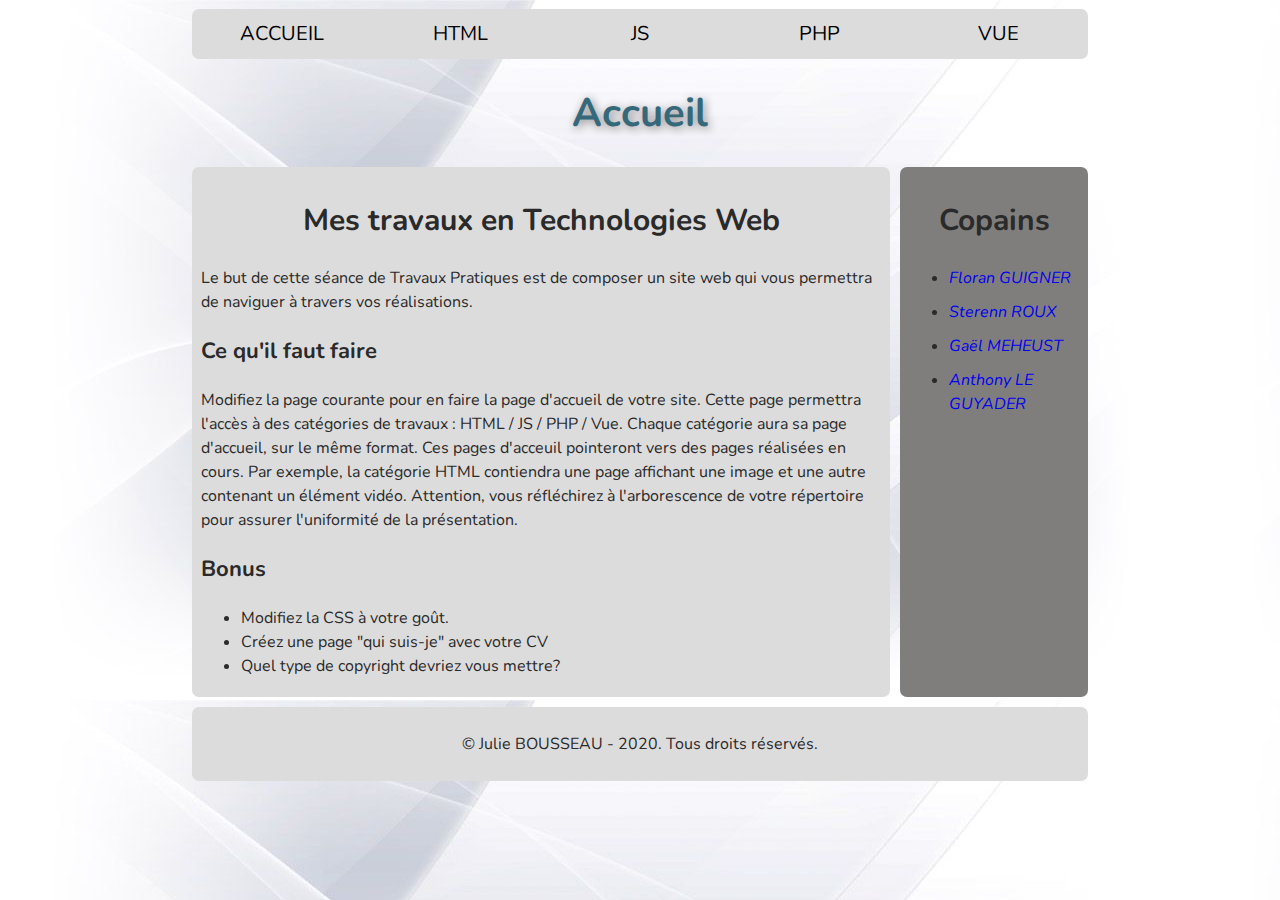
<file: index.html>
<!DOCTYPE html>
<html>

<head>
    <meta charset="utf-8">

    <title>TP WEB</title>
    <link rel="stylesheet" type="text/css" href="style.css">
    <link href="https://fonts.googleapis.com/css2?family=Nunito&display=swap" rel="stylesheet">

</head>

<body>
    <nav>
        <ul>
            <li><a href="./index.html">Accueil</a></li>
            <li><a href="html/html.html">HTML</a></li>
            <li><a href="js/js.html">JS</a></li>
            <li><a href="./php.html">PHP</a></li>
            <li><a href="./vue.html">Vue</a></li>
        </ul>

    </nav>

    <header>
        <h1>Accueil</h1>
    </header>



    <main>
        <article>
            <h2>Mes travaux en Technologies Web</h2>
            <p>Le but de cette séance de Travaux Pratiques est de composer un site web qui vous permettra de naviguer à travers vos réalisations.</p>

            <h3>Ce qu'il faut faire</h3>
            <p>Modifiez la page courante pour en faire la page d'accueil de votre site. Cette page permettra l'accès à des catégories de travaux : HTML / JS / PHP / Vue. Chaque catégorie aura sa page d'accueil, sur le même format. Ces pages d'acceuil pointeront vers des pages réalisées en cours. Par exemple, la catégorie HTML contiendra une page affichant une image et une autre contenant un élément vidéo. Attention, vous réfléchirez à l'arborescence de votre répertoire pour assurer l'uniformité de la présentation.
            </p>

            <h3>Bonus</h3>
            <ul>
                <li>Modifiez la CSS à votre goût.</li>
                <li>Créez une page "qui suis-je" avec votre CV</li>
                <li>Quel type de copyright devriez vous mettre?</li>
            </ul>
        </article>

        <aside>
            <h2>Copains</h2>
            <ul>
                <li><a href="https://fguigner.github.io/">Floran GUIGNER</a></li>
                <li><a href="https://steroux.github.io/TP_ENSSAT/">Sterenn ROUX</a></li>
                <li><a href="https://logharaa.github.io/">Gaël MEHEUST</a></li>
                <li><a href="https://anthonyleguyader.github.io/">Anthony LE GUYADER</a></li>
            </ul>
        </aside>

    </main>

    <footer>
        <p>© Julie BOUSSEAU - 2020. Tous droits réservés.</p>
    </footer>

</body>

</html>
</file>
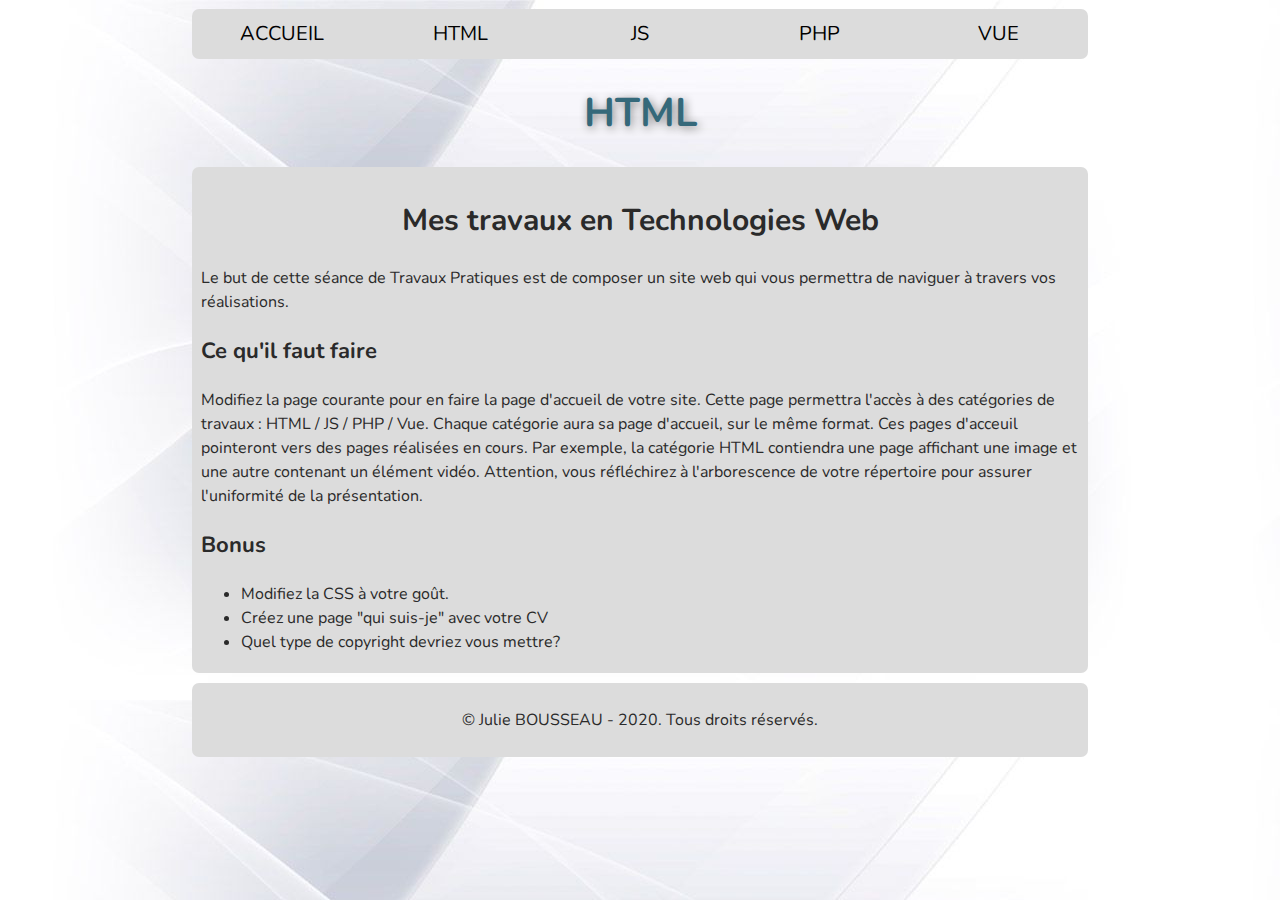
<file: html/html.html>
<!DOCTYPE html>
<html>

<head>
    <meta charset="utf-8">

    <title>TP WEB</title>
    <link rel="stylesheet" type="text/css" href="../style.css">
    <link href="https://fonts.googleapis.com/css2?family=Nunito&display=swap" rel="stylesheet">


</head>

<body>
    <nav>
        <ul>
            <li><a href="../index.html">Accueil</a></li>
            <li><a href="./html.html">HTML</a></li>
            <li><a href="../js/js.html">JS</a></li>
            <li><a href="./php.html">PHP</a></li>
            <li><a href="./vue.html">Vue</a></li>
        </ul>

    </nav>

    <header>
        <h1>HTML</h1>
    </header>



    <main>
        <article>
            <h2>Mes travaux en Technologies Web</h2>
            <p>Le but de cette séance de Travaux Pratiques est de composer un site web qui vous permettra de naviguer à travers vos réalisations.</p>

            <h3>Ce qu'il faut faire</h3>
            <p>Modifiez la page courante pour en faire la page d'accueil de votre site. Cette page permettra l'accès à des catégories de travaux : HTML / JS / PHP / Vue. Chaque catégorie aura sa page d'accueil, sur le même format. Ces pages d'acceuil pointeront vers des pages réalisées en cours. Par exemple, la catégorie HTML contiendra une page affichant une image et une autre contenant un élément vidéo. Attention, vous réfléchirez à l'arborescence de votre répertoire pour assurer l'uniformité de la présentation.
            </p>

            <h3>Bonus</h3>
            <ul>
                <li>Modifiez la CSS à votre goût.</li>
                <li>Créez une page "qui suis-je" avec votre CV</li>
                <li>Quel type de copyright devriez vous mettre?</li>
            </ul>
        </article>

    </main>

    <footer>
        <p>© Julie BOUSSEAU - 2020. Tous droits réservés.</p>
    </footer>

</body>

</html>
</file>
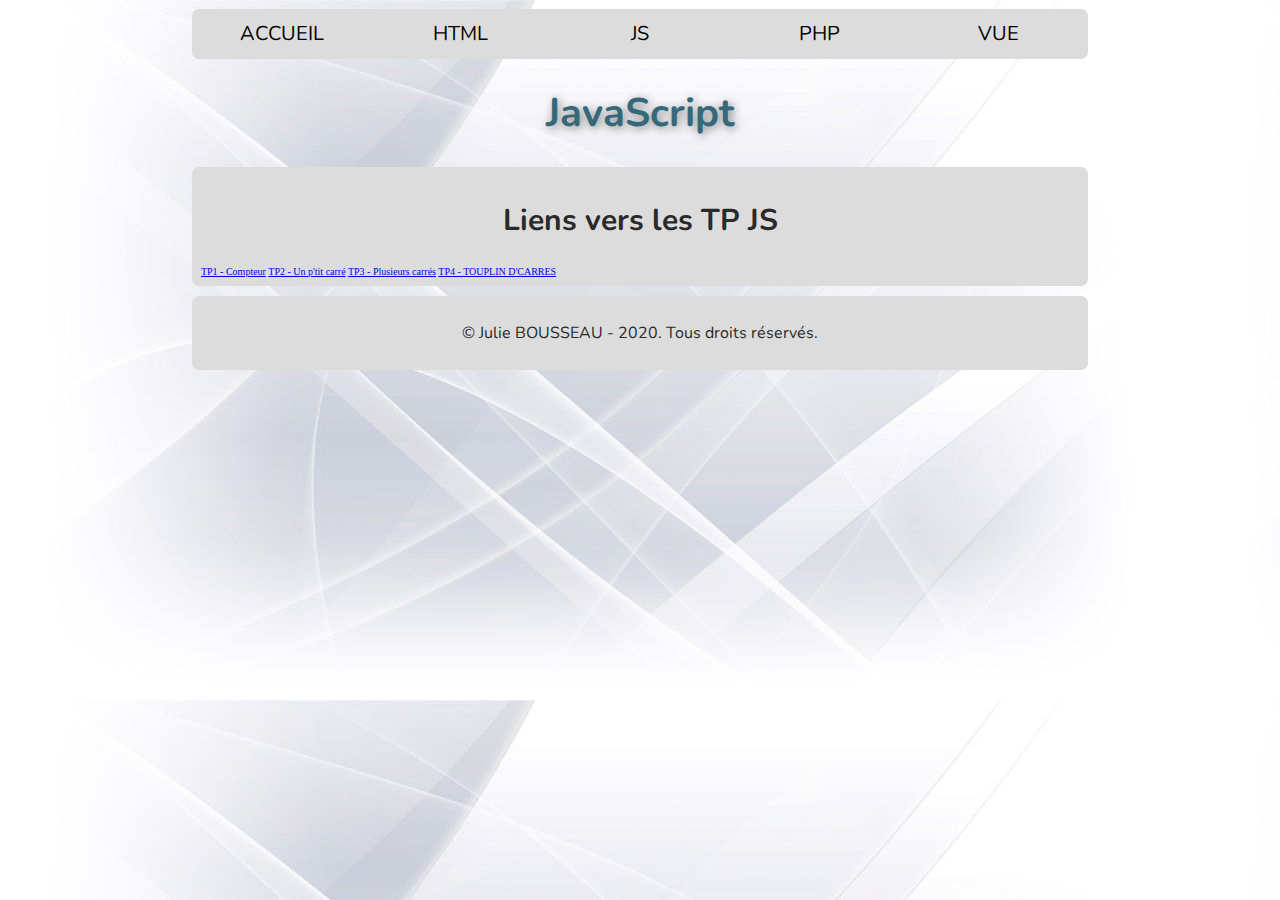
<file: js/js.html>
<!DOCTYPE html>
<html>

<head>
    <meta charset="utf-8">

    <title>TP WEB</title>
    <link rel="stylesheet" type="text/css" href="../style.css">
    <link href="https://fonts.googleapis.com/css2?family=Nunito&display=swap" rel="stylesheet">


</head>

<body>
    <nav>
        <ul>
            <li><a href="../index.html">Accueil</a></li>
            <li><a href="../html/html.html">HTML</a></li>
            <li><a href="./js.html">JS</a></li>
            <li><a href="./php.html">PHP</a></li>
            <li><a href="./vue.html">Vue</a></li>
        </ul>

    </nav>

    <header>
        <h1>JavaScript</h1>
    </header>



    <main>
        <article>
            <h2>Liens vers les TP JS</h2>
            <a href="tp1.html">TP1 - Compteur</a>
            <a href="tp2.html">TP2 - Un p'tit carré</a>
            <a href="tp3.html">TP3 - Plusieurs carrés</a>
            <a href="tp4.html">TP4 - TOUPLIN D'CARRES</a>
        </article>

    </main>

    <footer>
        <p>© Julie BOUSSEAU - 2020. Tous droits réservés.</p>
    </footer>

</body>

</html>
</file>
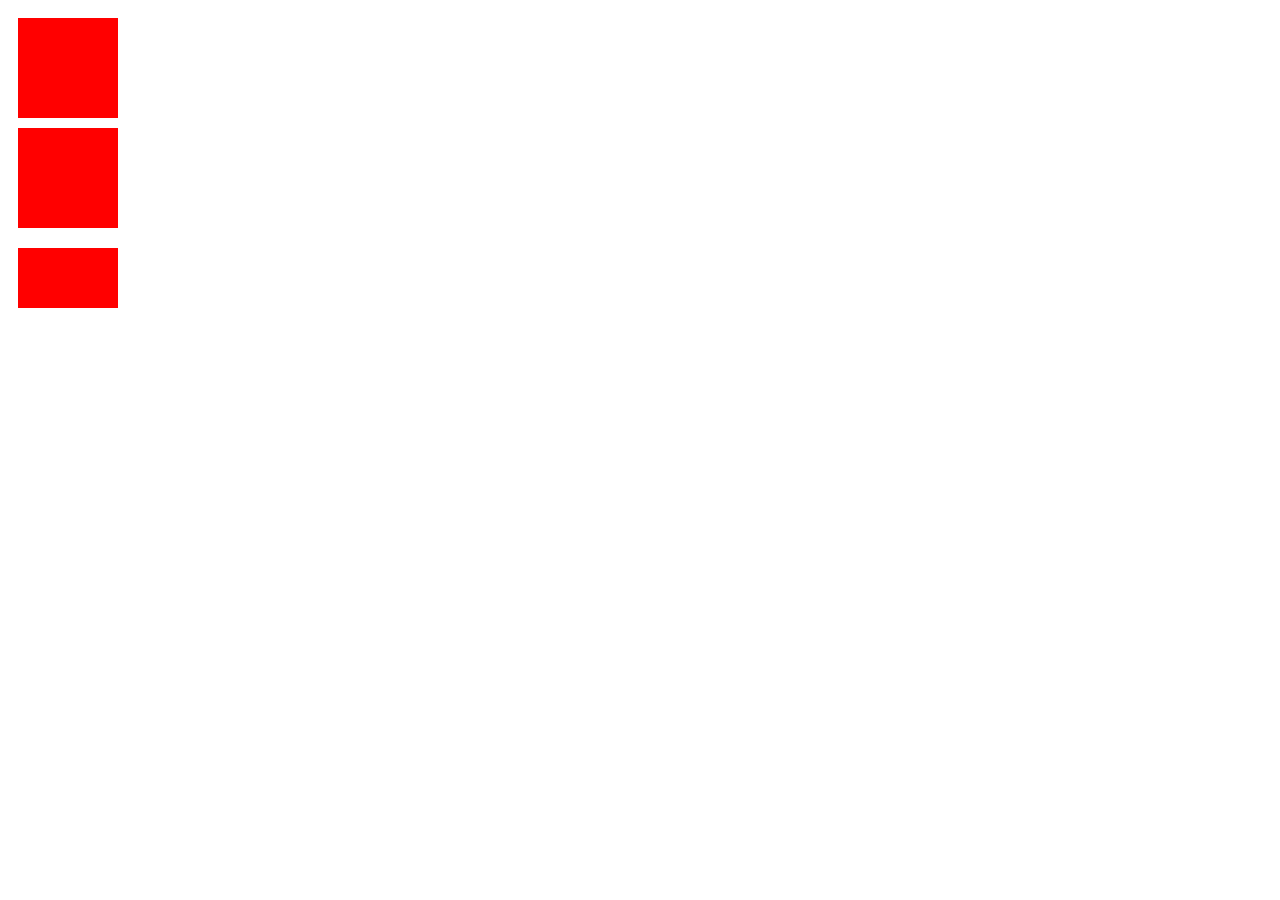
<file: js/tp3.html>
<!DOCTYPE html>
<html>

<head>
    <meta charset="utf-8">
    <title>TP3 JS</title>
</head>

<body>

    <canvas id="canvas" width="300" height="300">
        Votre navigateur ne prend pas en charge le canvas
    </canvas>

</body>


<script>
    function deplacement() {
        var canvas = document.getElementById("canvas");
        var ctx = canvas.getContext("2d");
        var x1 = 10,
            x2 = 10,
            x3 = 10;
        ctx.fillStyle = "red";
        // carré 1
        ctx.fillRect(x1, 10, 100, 100);
        // carré 2
        ctx.fillRect(x2, 120, 100, 100);
        // carré 3
        ctx.fillRect(x3, 240, 100, 100);
        let cpt = 0;
        function callback() {
            if (x1 < 400 && cpt >= 40) {
                ctx.clearRect(x1, 10, 100, 100);
                x1 += 10;
                ctx.fillRect(x1, 10, 100, 100);
            }
            if (x2 < 400 && cpt >= 50) {
                // 10 = 1 seconde de décalage
                ctx.clearRect(x2, 120, 100, 100);
                x2 += 10;
                ctx.fillRect(x2, 120, 100, 100);
            }
            if (x3 < 400 && cpt >= 60) {
                //50 = 1seconde du premier carré + 4 secondes de décalage
                ctx.clearRect(x3, 240, 100, 100);
                x3 += 10;
                ctx.fillRect(x3, 240, 100, 100);
            }
            cpt++;
        };
        const interval = window.setInterval(callback, 100);
    };

    window.addEventListener("load", deplacement);

</script>

</html>
</file>
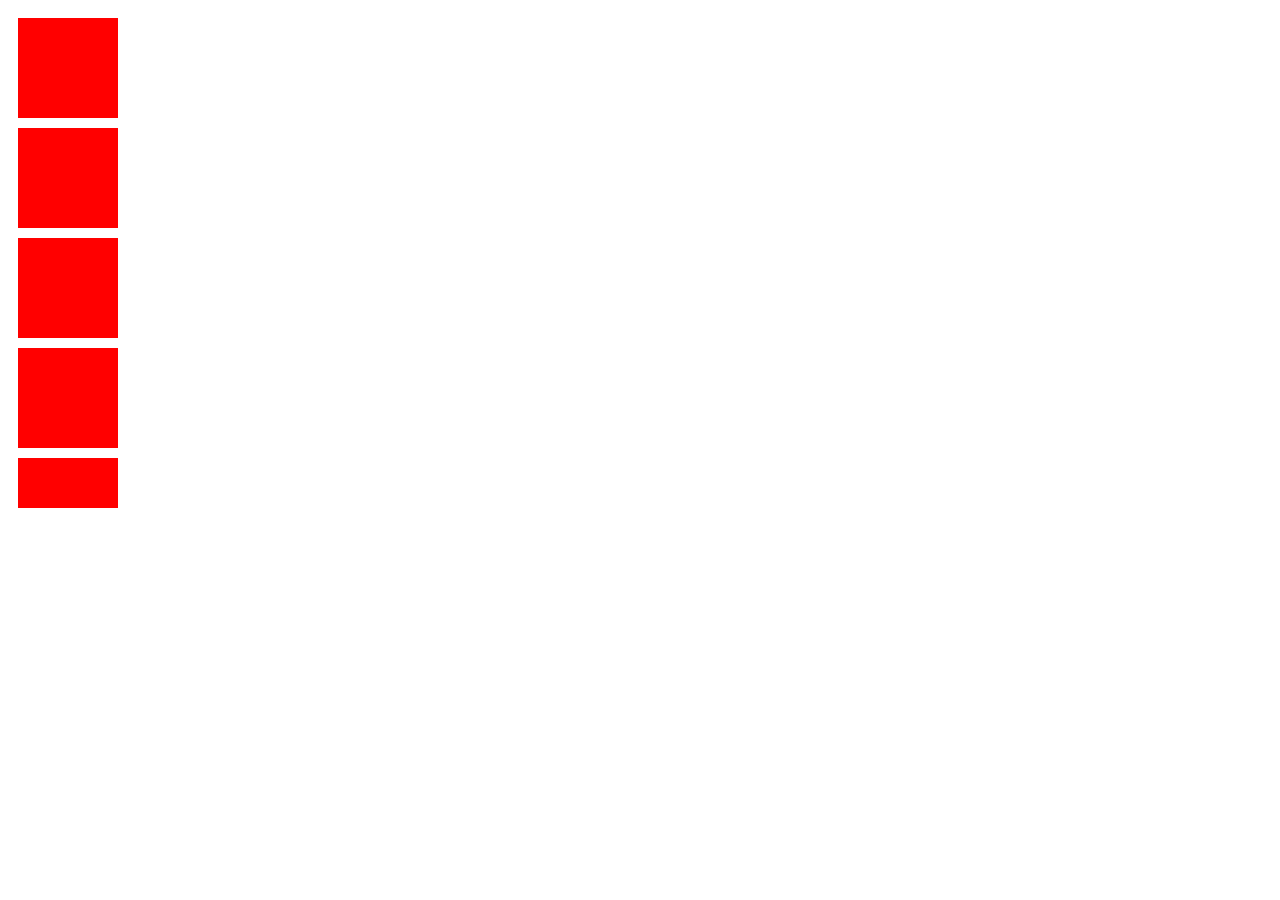
<file: js/tp4.html>
<!DOCTYPE html>
<html>

<head>
    <meta charset="utf-8">
    <title>TP3 JS</title>
</head>

<body>

    <canvas id="canvas" width="300" height="500">
        Votre navigateur ne prend pas en charge le canvas
    </canvas>

</body>


<script>
    let canvas = document.getElementById("canvas");
  let ctx = canvas.getContext("2d");
  ctx.fillStyle = "red";
  let x = 10, y = 10, w = 100, h = 100;
  let interval;
  let dixeme_secondes = 0;

  let squares = [];

  function createSquare () {
    for (i = 0; i < 10; i++) {
      ctx.fillRect(x, y, w, h);
      squares[i] = { x: x, y: y };
      y += 110;
    }
  };

  function moveSelf(square) {
    let xo = squares[square].x;
    let yo = squares[square].y;
    if (xo < 400 && dixeme_secondes >= 10 * i) {
      ctx.clearRect(xo, yo, w, h);
      xo += 10;
      ctx.fillRect(xo, yo, w, h);
    }
    return { x: xo, y: yo };
  }

  function moveGroup(nbToMove) {
    for (i = 0; i < nbToMove; i++) {
      squares[i] = moveSelf(i);
    }
    dixeme_secondes++;
  }

  function squareInterval() {
    clearInterval(interval);
    interval = setInterval(moveGroup, 100, 10);
  }

  function deplacement () {
    createSquare();
    interval = setInterval(squareInterval, 4000);
  };



  window.addEventListener("load", deplacement);

</script>

</html>
</file>
<file: style.css>
/* || General setup */

html,
body {
  margin: 0;
  padding: 0;
}

html {
  font-size: 10px;
  height: 100%;
}

body {
  width: 70%;
  margin: 0 auto;
  background-color: #585858;
    background-image: url(img/bg.jpg);
    background-attachment: fixed;
}

/* || typography */

h1,
h2,
h3 {
  font-family: 'Nunito', sans-serif;
  color: #2a2a2a;
}

p,
input,
li {
  font-family: 'Nunito', sans-serif;
  color: #2a2a2a;
}

h1 {
  font-size: 4rem;
  text-align: center;
    font-weight: bold;
  color: #35697A;
  text-shadow: 2px 2px 10px grey;
}

h2 {
  font-size: 3rem;
  text-align: center;
}

h3 {
  font-size: 2.2rem;
}

p,
li {
  font-size: 1.6rem;
  line-height: 1.5;
}

/* || header layout */

article,
aside,
footer {
  background-color: gainsboro;
  padding: 1%;
}

nav, article, aside, footer {
    border-radius: 7px;
}

nav {
  height: 50px;
  background-color: gainsboro;
  display: flex;
    margin-top: 1%;
}

nav ul {
  padding: 0;
  list-style-type: none;
  flex: 2;
  display: flex;
}

nav li {
  display: block;
  text-align: center;
  flex: 1;
}


nav a {
  display: inline-block;
  font-size: 2rem;
  text-transform: uppercase;
  text-decoration: none;
  color: black;
}

nav a:hover {
    font-weight: bold;
}

nav form {
  flex: 1;
  display: flex;
  align-items: center;
  height: 100%;
  padding: 0 0em;
}

input {
  font-size: 1.6rem;
  height: 32px;
}

input[type="search"] {
  flex: 3;
}

input[type="submit"] {
  flex: 1;
  margin-left: 1rem;
  background: #333;
  border: 0;
  color: white;
}

/* || main layout */

main {
  display: flex;
}

article {
  flex: 4;
}

aside {
  flex: 1;
  margin-left: 10px;
  background-color: #807E7D;
}

aside a {
    text-decoration: none;
    font-style: italic;
}

aside a:visited {
    text-decoration: none;
    font-style: italic;
    color: #00BDFC;
}

aside a:hover {
    font-weight: bold;
    color: whitesmoke;
}

aside li {
  padding-bottom: 10px;
}

footer {
  margin-top: 10px;
    text-align: center;
}


@media (max-width: 1250px) {
  main {
    flex-direction: column;
  }
  
  aside {
    margin-top: 10px;
    margin-left: 0px;
  }
}
</file>
